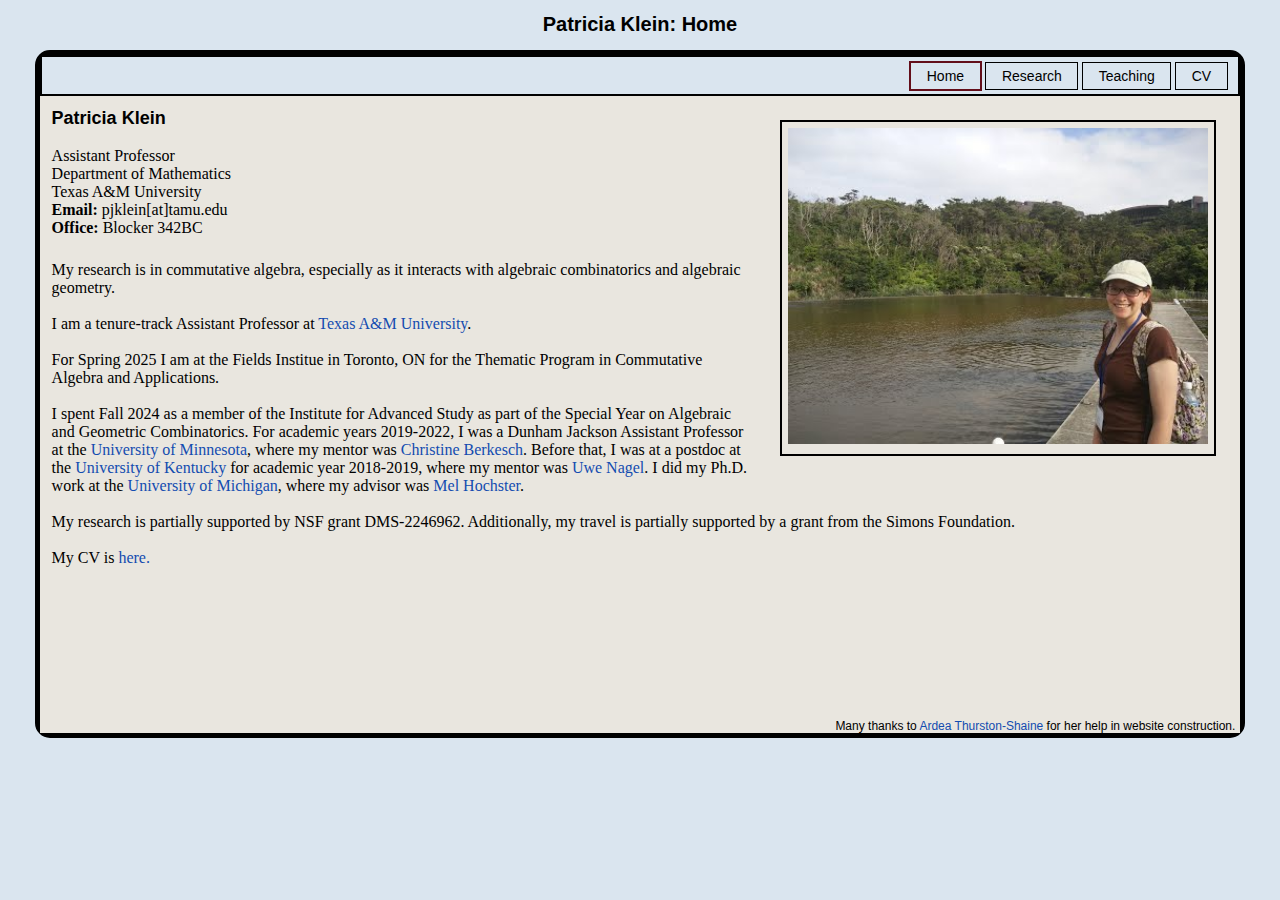
<file: index.html>
<!DOCTYPE html PUBLIC "-//W3C//DTD XHTML 1.1//EN" "http://www.w3.org/TR/xhtml11/DTD/xhtml11.dtd">
<html xmlns="http://www.w3.org/1999/xhtml" xml:lang="en"><head><meta http-equiv="Content-Type" content="text/html; charset=UTF-8">
    <title>Patricia Klein</title>
    <link href="./main.css" rel="stylesheet" type="text/css">
  </head>
  <meta name="viewport" content="width=device-width, initial-scale=1.0"/>
  <meta name="description" content="Patricia Klein Math" />
  <meta name="keywords" content="Patricia, Klein, commutative algebra, math, mathematics" />

  

  <body data-feedly-mini="yes">
      <h1>Patricia Klein: Home</h1>
    <div id="wrapper">
      <div id="nav">
        <ul>
          <li class="current"><a href="index.htm">Home</a></li>
          <li><a href="research.html">Research</a></li>
          <li><a href="teaching.html">Teaching</a></li>
<!--          <li><a href="organizing.html">Organizing</a></li> -->
          <li><a href="CV.html">CV</a></li>
        </ul>
      </div>
      
      <div id="main" class="clearfix">
        <div id="pic"><img src="./Images/portrait.jpg" style="width:100%;height:100%;"></div>
        <div id="maintext">
          <h3>Patricia Klein</h3><br> 
            <p>Assistant Professor
          <br> 
          Department of Mathematics
          <br>
          Texas A&amp;M University
                <br>
          <b>Email:</b> pjklein[at]tamu.edu</p>
            <b>Office:</b> Blocker 342BC
        </div>
    
        <div id="maintext" style="padding-bottom:10%;">
          <p>My research is in commutative algebra, especially as it interacts with algebraic combinatorics and algebraic geometry.</p><br>
          
          <p> I am a tenure-track Assistant Professor at <a href="https://www.math.tamu.edu/" target = "blank">Texas A&amp;M University</a>.  
              
              
          </p><br>
            
            <p>For Spring 2025 I am at the Fields Institue in Toronto, ON for the Thematic Program in Commutative Algebra and Applications</a>.  
              
              
          </p><br>
          
          <p>I spent Fall 2024 as a member of the Institute for Advanced Study as part of the Special Year on Algebraic and Geometric Combinatorics.  For academic years 2019-2022, I was a Dunham Jackson Assistant Professor at the <a href="https://math.umn.edu/" target = "blank">University of Minnesota</a>, where my mentor was <a href="http://www-users.math.umn.edu/~cberkesc/" target = "blank">Christine Berkesch</a>.  Before that, I was at a postdoc at the <a href="https://math.as.uky.edu/" target = "blank">University of Kentucky</a> for academic year 2018-2019, where my mentor was <a href="http://www.ms.uky.edu/~uwenagel/" target = "blank">Uwe Nagel</a>.  I did my Ph.D. work at the <a href="https://lsa.umich.edu/math" target = "blank">University of Michigan</a>, where my advisor was <a href="http://www.math.lsa.umich.edu/~hochster/" target = "blank">Mel Hochster</a>.  </p><br>
            
          <p>My research is partially supported by NSF grant DMS-2246962.  Additionally, my travel is partially supported by a grant from the Simons Foundation.</p><br>
          
          <p>My CV is <a href="https://drive.google.com/file/d/1XUFaJ2q6e61I5OI24fupelL9by284y2p/view" target="blank">here.</a></p><br>  
          </p>
        </div>

        <div id="footer">Many thanks to <a href="http://www.ardearts.com/" target = "blank">Ardea Thurston-Shaine</a> for her help in website construction.
        <script language="JavaScript">
<!-- Hide JavaScript...
//var LastUpdated = document.lastModified;
//document.writeln ("Last updated " + LastUpdated);
// End Hiding --> </script><br>
        </div>

      </div>

    </div>
  

</body></html>
</file>
<file: main.css>
body {
  background-color: #dae5ef;
  color: black;
  height: 100%;
  font-family: helvetica, sans-serif;
}

a {
  text-decoration: none;
}


#wrapper {
  position: relative;
  margin-left: auto;
  margin-right: auto;
  height: 100%;
  width: 95%;
  min-height: 600px;
  border: 5px solid black;
  border-radius: 15px;
}


p {
  position: relative;
  padding: 0;
  margin: 0;
  font-size: 16px;
}


p.center {
  text-align: center;
}

h1 {
  font-family: verdana, sans-serif;
  text-align: center;
  font-size: 20px;
  color: black;
}

ul {
  list-style: none;
  padding-left: 1.9%;
}

#nav {
  position: relative;
  font-size: 14px;
  color: black;
  padding: 0;
  margin: 0;
  top: 0;
  bottom: 0;
  background-color: #dae5ef;
}


#nav ul {
  text-align: right;
  margin: 0;
  padding: 0.90%;
  border: 2px solid black;
}

#nav li {
  display: block;
  display: inline;
  padding: 0.42% 0.90% 0.42% 0.90%;
  border: 1px solid black;
  font-family: verdana, sans-serif;
}

#nav li:hover {
  background-color: #b6c8d5;
}

#nav li.current {
  border: 2px solid #630e1a;
}

#nav a {
  padding: 0.42%;
  margin: 0;
  width: 100%;
  height: 100%;
  color: black;
}

#pic {
  position: relative;
  float: right;
  margin: 2%;
  height: 100%;
  width: 35%;
  border: 2px solid black;
  padding: .5%;
}


.clearfix::after {
  content: "";
  clear: both;
  display: table;
}


#maintext {
    padding: 1%;
    font-size: 16px;
    font-family: serif;
}

#main {
  position: relative;
  width: 100%;
  padding-bottom: 2.3%; 
  background-color: #E9E6DF;
  min-height: 600px;
}

a:hover 
{
    text-decoration: underline;
}

#main h3 {
  font-family: verdana, sans-serif;
  font-weight: bold;
  font-size: 20px;
  padding: 0;
  margin: 0;
}

#main a {
  color: #134cb0;
}


#main li {
  margin-top: 1%;
}


#main.alcove p {
 font-size: 18px;
}

#main.alcove ul {
 font-size: 18px;
}

#main.papers li {
  margin-top: 1%;
  margin-right:1%;
  padding-left:0.6%;
  border:1px solid grey;
  font-size: 16px;
}

#maintext h3 {
 font-size: 18px;
 font-weight: bold;

}
  

#footer {
  position: absolute;
  bottom: 0;
  right: 5px;
  font-size: 12px;
}
</file>
